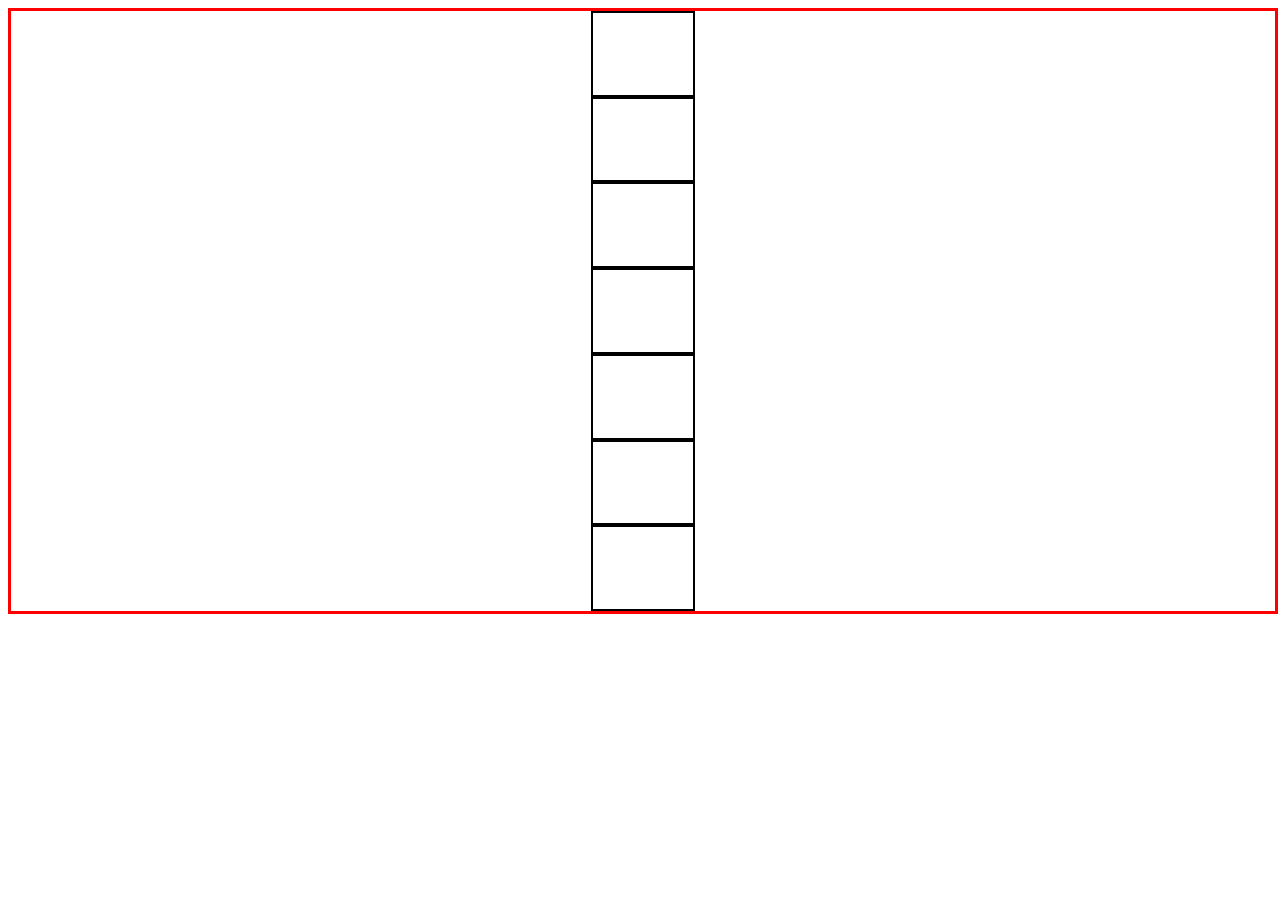
<file: index.html>
<!DOCTYPE html>
<html lang="en">
<head>
    <meta charset="UTF-8">
    <meta name="viewport" content="width=device-width, initial-scale=1.0">
    <title>CSS styling</title>
    <link rel="stylesheet" href="./style.css"> 
</head>
<body>
    <div class="container">
        <div class="box"></div>
        <div class="box"></div>
        <div class="box"></div>
        <div class="box"></div>
        <div class="box"></div>
        <div class="box"></div>
        <div class="box"></div>
    </div>
</body>
</html>
</file>
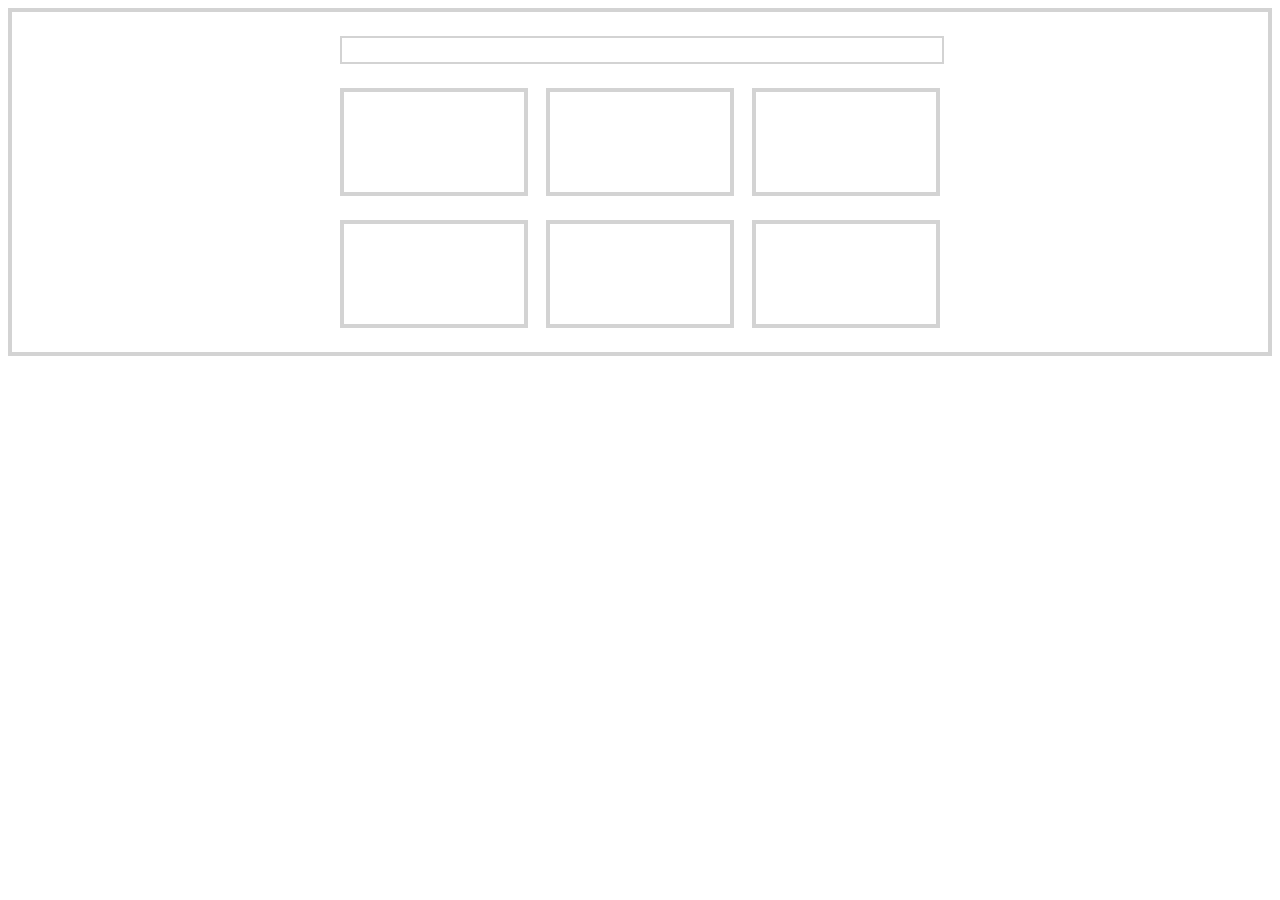
<file: creatinglayout2.html>
<!DOCTYPE html>
<html lang="en">
  <head>
    <meta charset="UTF-8" />
    <meta name="viewport" content="width=device-width, initial-scale=1.0" />
    <title>Document</title>
    <link rel="stylesheet" href="stylelayout2.css" />
  </head>
  <body>
    <div class="container">
      <div class="row">
        <div class="title"></div>
        <div class="box-wrapper">
          <div class="box"></div>
          <div class="box"></div>
          <div class="box"></div>
          <div class="box"></div>
          <div class="box"></div>
          <div class="box"></div>
        </div>
      </div>
    </div>
  </body>
</html>
</file>
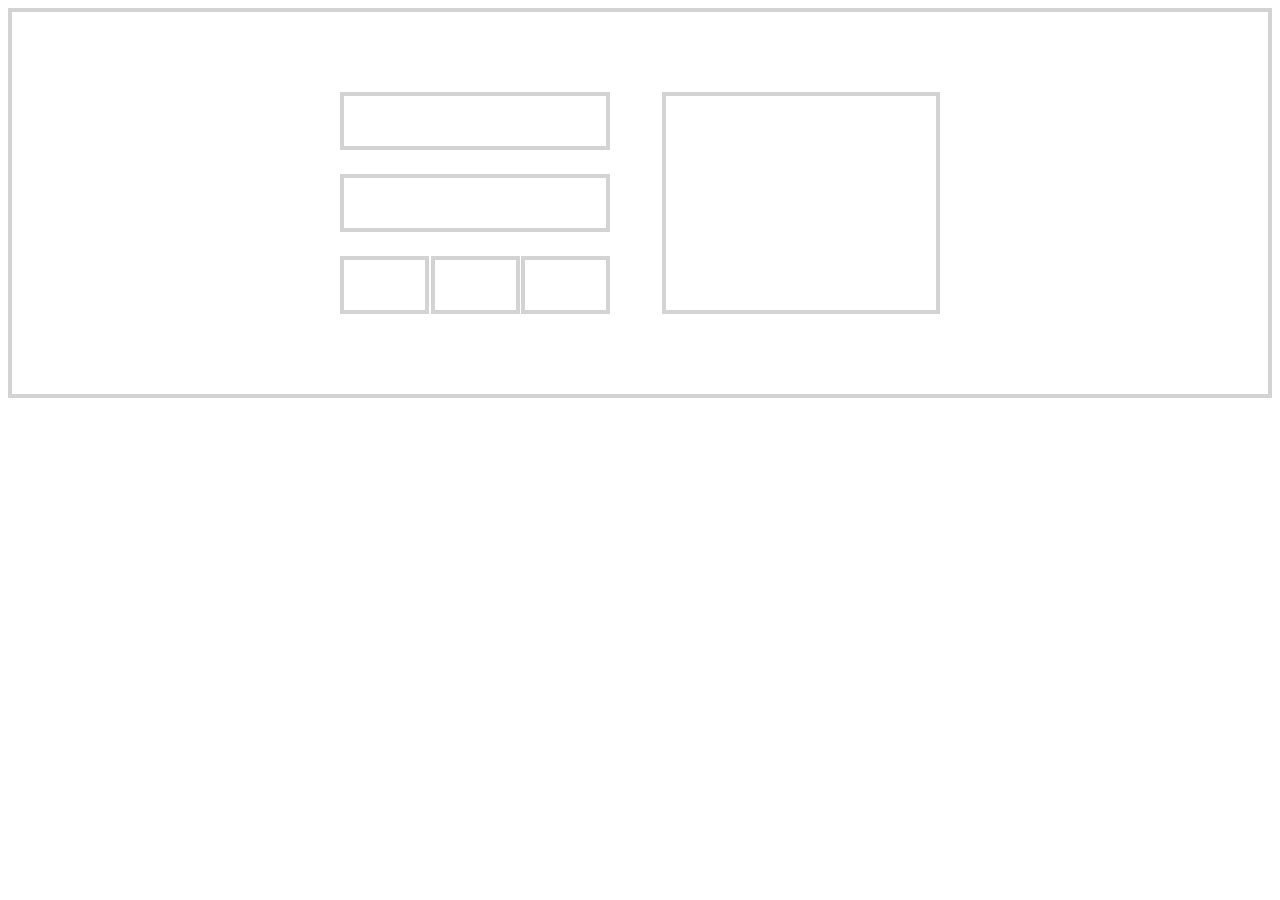
<file: creatinglayout4.html>
<!DOCTYPE html>
<html lang="en">
  <head>
    <meta charset="UTF-8" />
    <meta name="viewport" content="width=device-width, initial-scale=1.0" />
    <title>Document</title>
    <link rel="stylesheet" href="stylelayout4.css" />
  </head>
  <body>
    <div class="container">
      <div class="row">
        <div class="box-wrapper">
          <div class="box box-small"></div>
          <div class="box box-small"></div>
          <div class="tiny-wrapper">
            <div class="box box-tiny"></div>
            <div class="box box-tiny"></div>
            <div class="box box-tiny"></div>
          </div>
        </div>
        <div class="box box-large"></div>
      </div>
    </div>
  </body>
</html>
</file>
<file: style.css>
{
    .box-sizing: border-box;
}

.container {
    width: 100%;
    height: 600px;
    border: solid red;
    display: flex;
    flex-direction: column;
    align-items: center;
    justify-content: center
}

.box{
width: 100px;
height: 100px;
border: 2px solid black;
}
</file>
<file: stylelayout2.css>
{
  box-sizing: border-box;
}

.container {
  border: 4px solid lightgray;
  padding: 24px 24px 0 24px;
}

.row {
  width: 100%;
  max-width: 600px;
  margin: 0 auto;
}

.title {
  border: 2px solid lightgray;
  width: 100%;
  height: 24px;
  margin-bottom: 24px;
}

.box {
  border: 4px solid lightgray;
  width: 30%;
  height: 100px;
  margin-bottom: 24px;
}

.box-wrapper {
  display: flex;
  flex-wrap: wrap;
  justify-content: space-between;
}
</file>
<file: stylelayout4.css>
{
  box-sizing: border-box;
}

.container {
  border: 4px solid lightgray;
  padding: 80px 24px 80px 24px;
}

.row {
  width: 100%;
  max-width: 600px;
  margin: 0 auto -24px auto;
  display: flex;
  justify-content: space-between;
}

.box {
  border: 4px solid lightgray;
  margin-bottom: 24px;
}

.box-small {
  height: 50px;
}

.box-tiny {
  width: 30%;
  height: 50px;
}

.tiny-wrapper {
  display: flex;
  justify-content: space-between;
}

.box-wrapper {
  width: 45%;
  display: flex;
  flex-direction: column;
}
.box-large {
  width: 45%;
}
</file>
